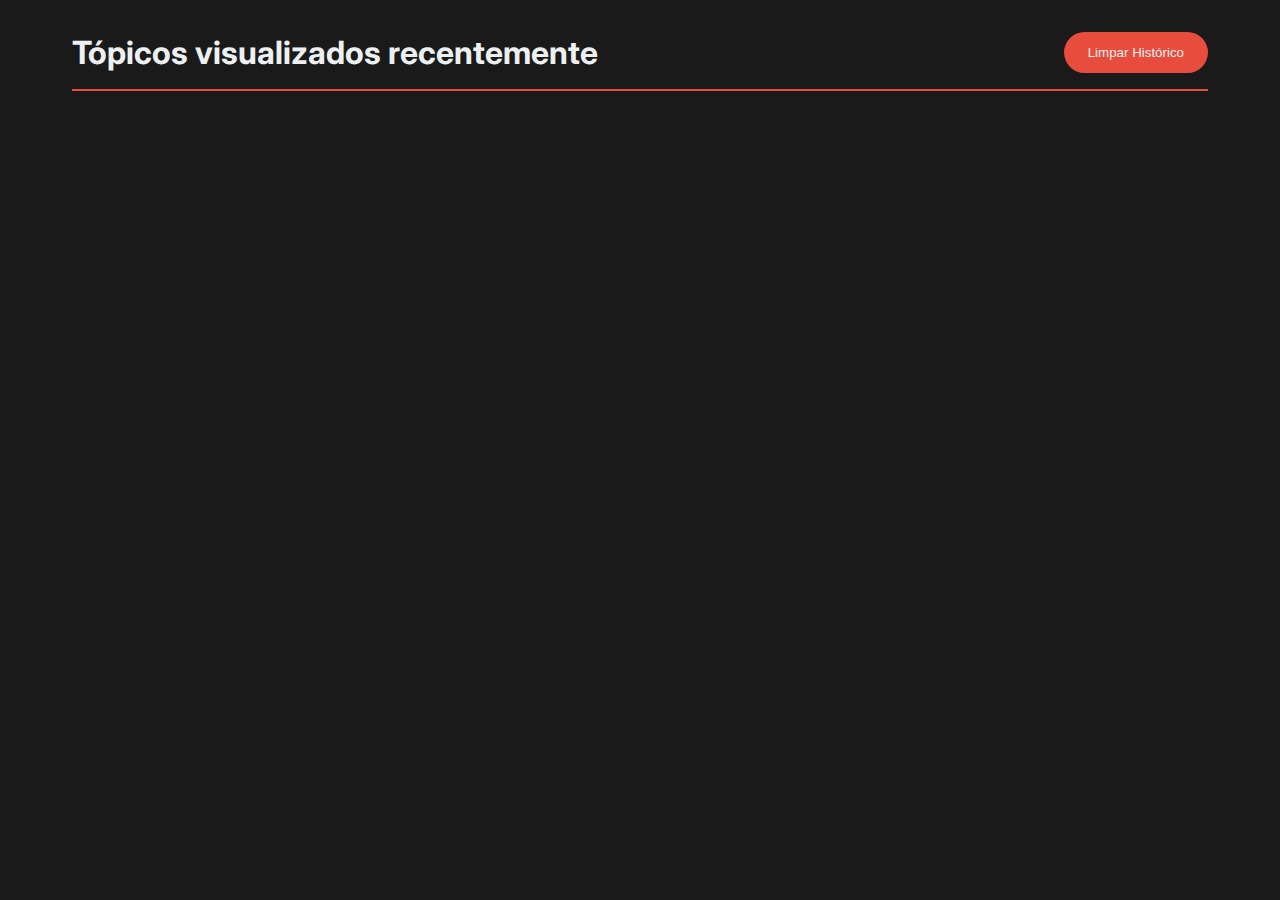
<file: topicos-recentes.html>
<html><head><base href="/">
<meta charset="UTF-8">
<title>Recently Viewed Topics | MovieVerse</title>
<style>
:root {
  --primary: #2c3e50;
  --secondary: #e74c3c;
  --text: #ecf0f1;
  --background: #1a1a1a;
}

* {
  margin: 0;
  padding: 0;
  box-sizing: border-box;
}

body {
  font-family: 'Inter', sans-serif;
  background: var(--background);
  color: var(--text);
}

.container {
  max-width: 1200px;
  margin: 0 auto;
  padding: 2rem;
}

.header {
  display: flex;
  justify-content: space-between;
  align-items: center;
  margin-bottom: 2rem;
  border-bottom: 2px solid var(--secondary);
  padding-bottom: 1rem;
}

.recently-viewed-grid {
  display: grid;
  grid-template-columns: repeat(auto-fill, minmax(250px, 1fr));
  gap: 2rem;
}

.media-card {
  background: rgba(255, 255, 255, 0.05);
  border-radius: 12px;
  overflow: hidden;
  transition: transform 0.3s ease;
  position: relative;
}

.media-card:hover {
  transform: translateY(-5px);
}

.media-image {
  width: 100%;
  height: 350px;
  object-fit: cover;
}

.media-info {
  padding: 1rem;
}

.media-type {
  position: absolute;
  top: 1rem;
  right: 1rem;
  background: var(--secondary);
  padding: 0.3rem 0.8rem;
  border-radius: 20px;
  font-size: 0.8rem;
  font-weight: bold;
}

.timestamp {
  color: #666;
  font-size: 0.8rem;
  margin-top: 0.5rem;
}

.clear-history {
  background: var(--secondary);
  color: var(--text);
  border: none;
  padding: 0.8rem 1.5rem;
  border-radius: 25px;
  cursor: pointer;
  transition: opacity 0.3s ease;
}

.clear-history:hover {
  opacity: 0.8;
}

.empty-state {
  text-align: center;
  padding: 3rem;
  display: none;
}

@keyframes fadeIn {
  from { opacity: 0; transform: translateY(20px); }
  to { opacity: 1; transform: translateY(0); }
}

.media-card {
  animation: fadeIn 0.5s ease forwards;
}
</style>
<link href="https://fonts.googleapis.com/css2?family=Inter:wght@400;500;600&display=swap" rel="stylesheet">
</head>
<body>
<div class="container">
  <header class="header">
    <h1>Tópicos visualizados recentemente</h1>
    <button class="clear-history" onclick="clearHistory()">Limpar Histórico</button>
  </header>

  <div class="recently-viewed-grid" id="recentGrid">
    <!-- Content will be dynamically populated -->
  </div>

  <div class="empty-state" id="emptyState">
    <h2>No Recently Viewed Topics</h2>
    <p>Start exploring movies and series to see your history here!</p>
  </div>
</div>

<script>
// Sample data - in a real application, this would come from a backend
const recentlyViewed = [
  {
    title: "Azrael",
    type: "Filmes",
    image: "https://media.fstatic.com/Iih4x99YPiFka6Bv-JNnpxqYIYU=/210x312/smart/filters:format(webp)/media/movies/covers/2024/09/azrael-movie-poster-md.jpg",
    timestamp: "2 horas atrás",
    link: "https://www.youtube.com/watch?v=FDj9xPS62uw"
  },
  {
    title: "Breaking Bad",
    type: "Series",
    image: "https://example.com/breaking-bad.jpg",
    timestamp: "Yesterday",
    link: "https://movieverse.com/series/breaking-bad"
  },
  {
    title: "The Matrix",
    type: "Movie",
    image: "https://example.com/matrix.jpg",
    timestamp: "2 days ago",
    link: "https://movieverse.com/movies/matrix"
  },
  {
    title: "Stranger Things",
    type: "Series",
    image: "https://example.com/stranger-things.jpg",
    timestamp: "3 days ago",
    link: "https://movieverse.com/series/stranger-things"
  }
];

function renderRecentlyViewed() {
  const grid = document.getElementById('recentGrid');
  const emptyState = document.getElementById('emptyState');
  
  if (recentlyViewed.length === 0) {
    grid.style.display = 'none';
    emptyState.style.display = 'block';
    return;
  }

  grid.style.display = 'grid';
  emptyState.style.display = 'none';
  
  grid.innerHTML = recentlyViewed.map((item, index) => `
    <a href="${item.link}" class="media-card" style="animation-delay: ${index * 0.1}s">
      <img class="media-image" 
           src="${item.image}" 
           alt="${item.title} poster"
           width="250"
           height="350"
           onerror="this.src='data:image/svg+xml,%3Csvg xmlns=\'http://www.w3.org/2000/svg\' width=\'250\' height=\'350\' viewBox=\'0 0 250 350\'%3E%3Crect width=\'100%25\' height=\'100%25\' fill=\'%232c3e50\'/%3E%3Ctext x=\'50%25\' y=\'50%25\' dominant-baseline=\'middle\' text-anchor=\'middle\' font-family=\'Arial\' font-size=\'20\' fill=\'%23ecf0f1\'%3E${item.title}%
</file>
